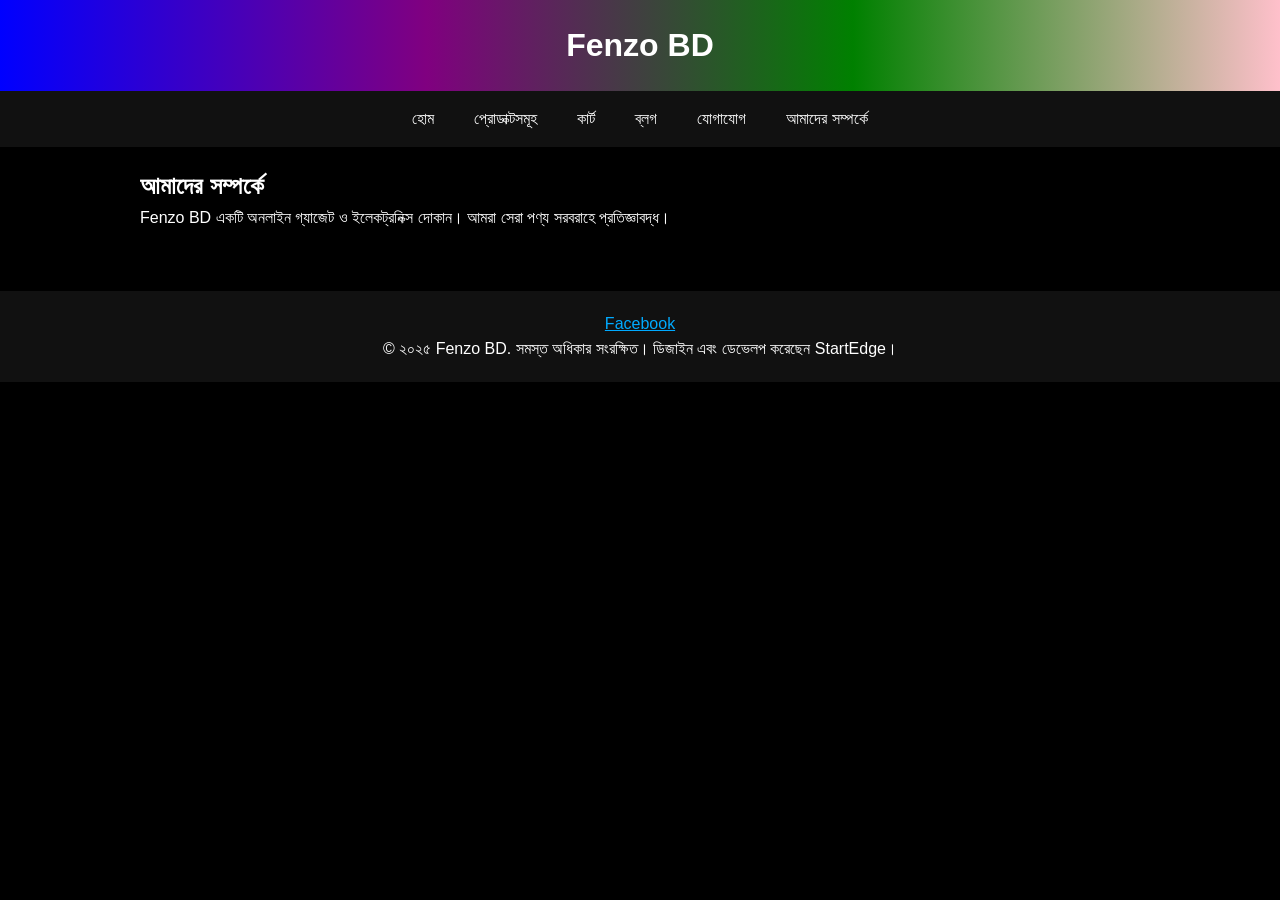
<file: about.html>
<!DOCTYPE html>
<html lang="bn">
<head>
<meta charset="UTF-8">
<meta name="viewport" content="width=device-width, initial-scale=1.0">
<title>Fenzo BD - About</title>
<link rel="stylesheet" href="css/style.css">
</head>
<body>
<header>
<h1>Fenzo BD</h1>
</header>
<nav>
<a href="index.html">হোম</a>
<a href="products.html">প্রোডাক্টসমূহ</a>
<a href="cart.html">কার্ট</a>
<a href="blog.html">ব্লগ</a>
<a href="contact.html">যোগাযোগ</a>
<a href="about.html">আমাদের সম্পর্কে</a>
</nav>
<div class="container">
<h2>আমাদের সম্পর্কে</h2>
<p>Fenzo BD একটি অনলাইন গ্যাজেট ও ইলেকট্রনিক্স দোকান। আমরা সেরা পণ্য সরবরাহে প্রতিজ্ঞাবদ্ধ।</p>
</div>
<footer>
<p><a href="https://www.facebook.com/share/1EYkqx7E1Q/">Facebook</a></p>
<p>© ২০২৫ Fenzo BD. সমস্ত অধিকার সংরক্ষিত। ডিজাইন এবং ডেভেলপ করেছেন StartEdge।</p>
</footer>
</body>
</html>
</file>
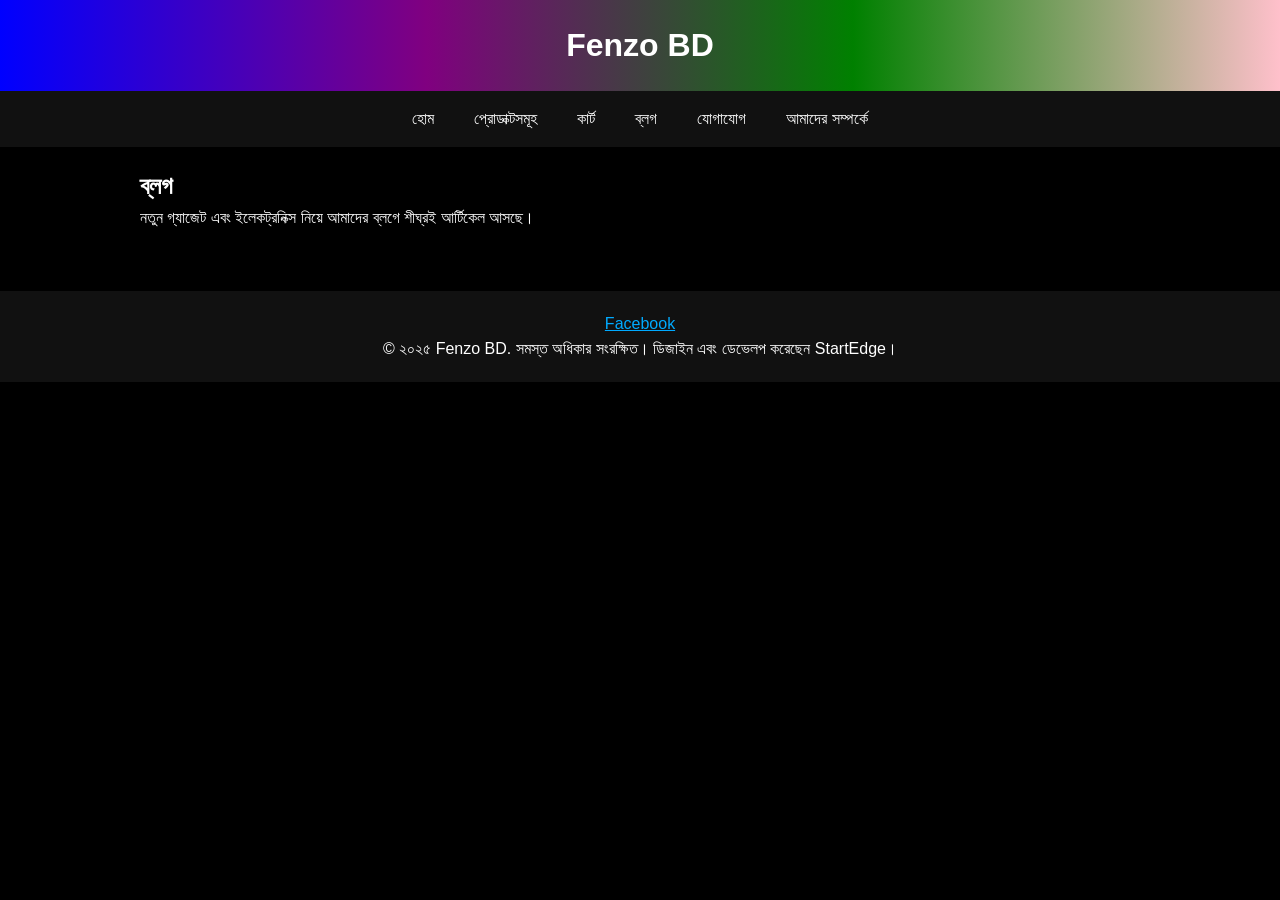
<file: blog.html>
<!DOCTYPE html>
<html lang="bn">
<head>
<meta charset="UTF-8">
<meta name="viewport" content="width=device-width, initial-scale=1.0">
<title>Fenzo BD - Blog</title>
<link rel="stylesheet" href="css/style.css">
</head>
<body>
<header>
<h1>Fenzo BD</h1>
</header>
<nav>
<a href="index.html">হোম</a>
<a href="products.html">প্রোডাক্টসমূহ</a>
<a href="cart.html">কার্ট</a>
<a href="blog.html">ব্লগ</a>
<a href="contact.html">যোগাযোগ</a>
<a href="about.html">আমাদের সম্পর্কে</a>
</nav>
<div class="container">
<h2>ব্লগ</h2>
<p>নতুন গ্যাজেট এবং ইলেকট্রনিক্স নিয়ে আমাদের ব্লগে শীঘ্রই আর্টিকেল আসছে।</p>
</div>
<footer>
<p><a href="https://www.facebook.com/share/1EYkqx7E1Q/">Facebook</a></p>
<p>© ২০২৫ Fenzo BD. সমস্ত অধিকার সংরক্ষিত। ডিজাইন এবং ডেভেলপ করেছেন StartEdge।</p>
</footer>
</body>
</html>
</file>
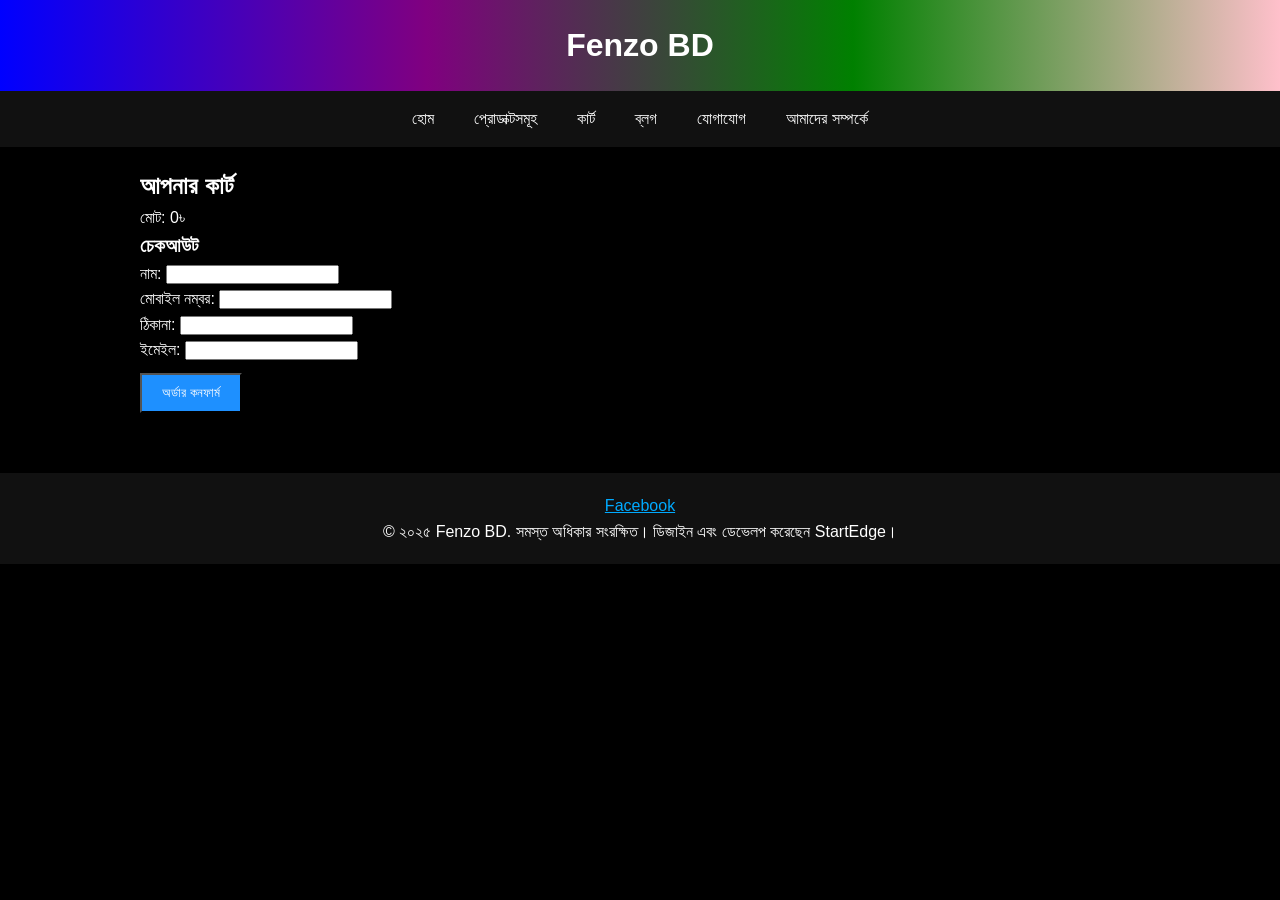
<file: cart.html>
<!DOCTYPE html>
<html lang="bn">
<head>
<meta charset="UTF-8">
<meta name="viewport" content="width=device-width, initial-scale=1.0">
<title>Fenzo BD - Cart</title>
<link rel="stylesheet" href="css/style.css">
<script defer src="js/app.js"></script>
</head>
<body>
<header>
<h1>Fenzo BD</h1>
</header>
<nav>
<a href="index.html">হোম</a>
<a href="products.html">প্রোডাক্টসমূহ</a>
<a href="cart.html">কার্ট</a>
<a href="blog.html">ব্লগ</a>
<a href="contact.html">যোগাযোগ</a>
<a href="about.html">আমাদের সম্পর্কে</a>
</nav>
<div class="container">
<h2>আপনার কার্ট</h2>
<div id="cart-items"></div>
<p>মোট: <span id="total">0৳</span></p>
<h3>চেকআউট</h3>
<form id="checkout-form" onsubmit="alert('অর্ডার কনফার্ম হয়েছে। বাতিল করা যাবে না।');return false;">
<label>নাম: <input type="text" required></label><br>
<label>মোবাইল নম্বর: <input type="tel" required></label><br>
<label>ঠিকানা: <input type="text" required></label><br>
<label>ইমেইল: <input type="email" required></label><br>
<button class="button" type="submit">অর্ডার কনফার্ম</button>
</form>
</div>
<footer>
<p><a href="https://www.facebook.com/share/1EYkqx7E1Q/">Facebook</a></p>
<p>© ২০২৫ Fenzo BD. সমস্ত অধিকার সংরক্ষিত। ডিজাইন এবং ডেভেলপ করেছেন StartEdge।</p>
</footer>
</body>
</html>
</file>
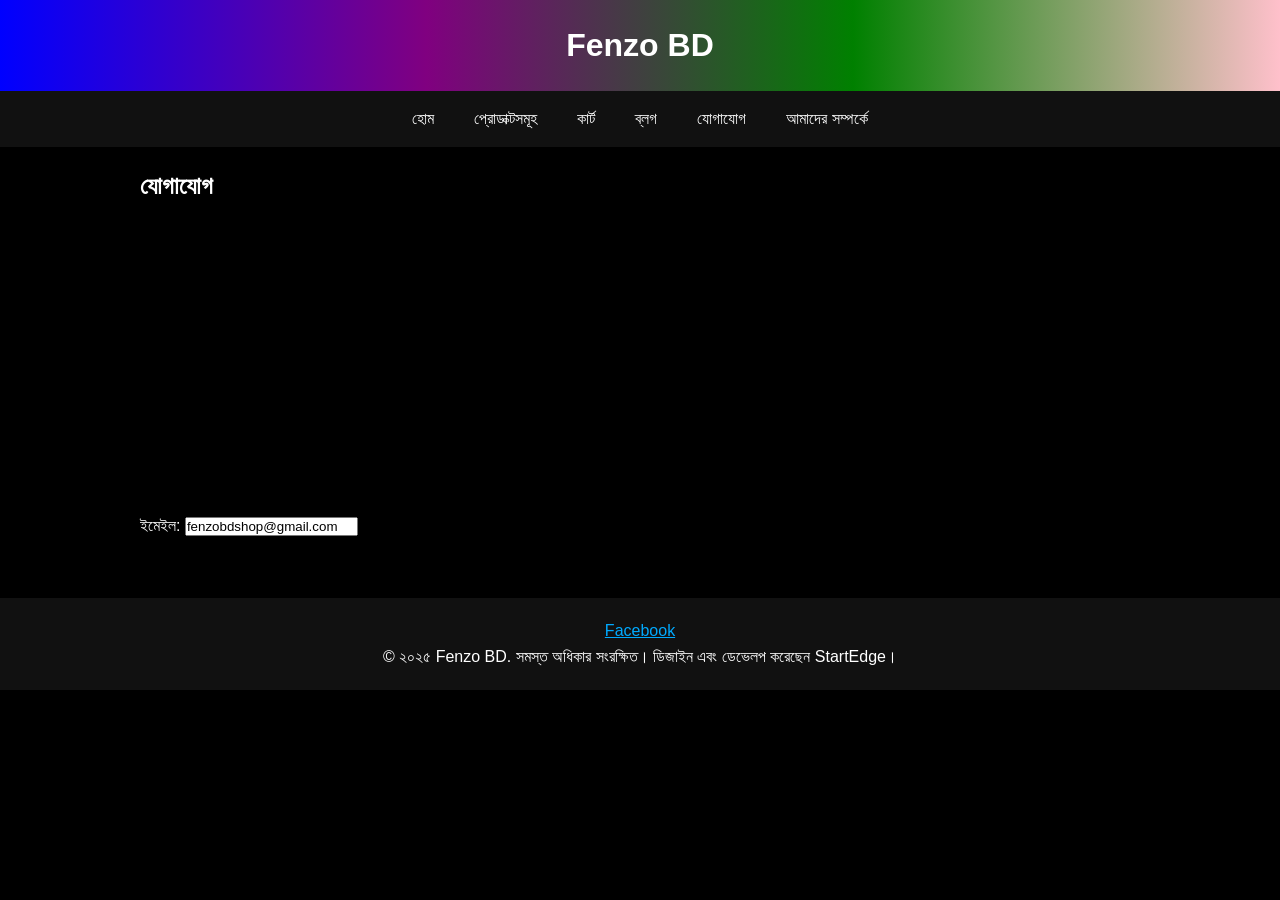
<file: contact.html>
<!DOCTYPE html>
<html lang="bn">
<head>
<meta charset="UTF-8">
<meta name="viewport" content="width=device-width, initial-scale=1.0">
<title>Fenzo BD - Contact</title>
<link rel="stylesheet" href="css/style.css">
</head>
<body>
<header>
<h1>Fenzo BD</h1>
</header>
<nav>
<a href="index.html">হোম</a>
<a href="products.html">প্রোডাক্টসমূহ</a>
<a href="cart.html">কার্ট</a>
<a href="blog.html">ব্লগ</a>
<a href="contact.html">যোগাযোগ</a>
<a href="about.html">আমাদের সম্পর্কে</a>
</nav>
<div class="container">
<h2>যোগাযোগ</h2>
<iframe src="https://www.google.com/maps?q=23.8041,90.3529&output=embed" width="100%" height="300" style="border:0;" allowfullscreen="" loading="lazy"></iframe>
<form>
<label>ইমেইল: <input type="email" value="fenzobdshop@gmail.com" readonly></label>
</form>
</div>
<footer>
<p><a href="https://www.facebook.com/share/1EYkqx7E1Q/">Facebook</a></p>
<p>© ২০২৫ Fenzo BD. সমস্ত অধিকার সংরক্ষিত। ডিজাইন এবং ডেভেলপ করেছেন StartEdge।</p>
</footer>
</body>
</html>
</file>
<file: css/style.css>
/* Basic Reset */
*{
  margin:0;
  padding:0;
  box-sizing:border-box;
}

body{
  font-family:Arial, Helvetica, sans-serif;
  background:#000;
  color:#fff;
  line-height:1.6;
}

header{
  background:linear-gradient(90deg, blue, purple, green, pink);
  padding:20px;
  text-align:center;
}

header h1{
  font-size:2rem;
  color:#fff;
}

nav{
  display:flex;
  justify-content:center;
  background:#111;
}
nav a{
  color:#fff;
  padding:15px 20px;
  text-decoration:none;
}
nav a:hover{
  background:#222;
}
.container{
  width:90%;
  max-width:1000px;
  margin:auto;
  padding:20px 0;
}
.banner{
  background:linear-gradient(45deg, #1e90ff, #da70d6);
  padding:60px 20px;
  text-align:center;
  margin-bottom:20px;
}
.discount{
  display:flex;
  flex-wrap:wrap;
  gap:20px;
  justify-content:space-around;
  margin-bottom:20px;
}
.discount div{
  background:#222;
  padding:20px;
  flex:1 1 200px;
  text-align:center;
}
.featured{
  display:flex;
  flex-wrap:wrap;
  gap:20px;
  justify-content:center;
  margin-bottom:20px;
}
.product{
  background:#222;
  padding:20px;
  flex:1 1 220px;
  text-align:center;
}
.product img{
  max-width:100%;
  height:auto;
}
.button{
  display:inline-block;
  background:#1e90ff;
  color:#fff;
  padding:10px 20px;
  margin-top:10px;
  text-decoration:none;
}
footer{
  background:#111;
  text-align:center;
  padding:20px;
  margin-top:40px;
}
footer a{color:#0af;}

/* Cart styles */
.cart-item{
  display:flex;
  justify-content:space-between;
  padding:10px;
  border-bottom:1px solid #444;
}

/* Responsive */
@media(max-width:600px){
  nav{
    flex-direction:column;
  }
  .discount, .featured{
    flex-direction:column;
  }
}
</file>
